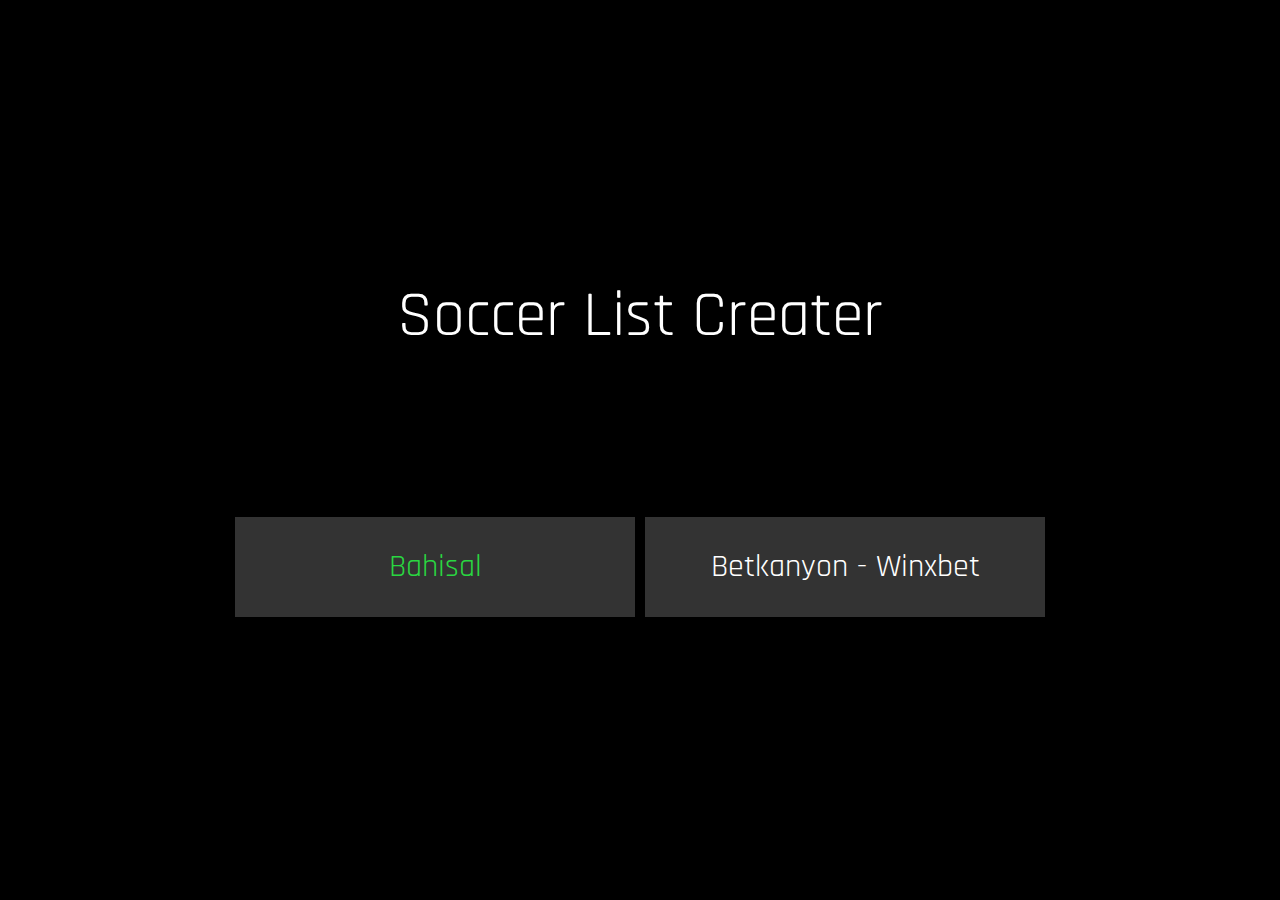
<file: index.html>
<!DOCTYPE html>
<html lang="en">
<head>
    <meta charset="UTF-8">
    <meta name="viewport" content="width=device-width, initial-scale=1.0">
    <title>Document</title>
    <link rel="stylesheet" href="index.css">
</head>
<body>

    <h1 class="large"> Soccer List Creater</h1>

    <div class="title">

        <a href="bahisal/bahisal.html">
            <h1 class="bhs">Bahisal</h1>
        </a>  
      <a href="kanyon/kanyon.html">
        <h1 class="bk">Betkanyon - Winxbet</h1>
    </a>  

    </div>

   


</body>
</html>
</file>
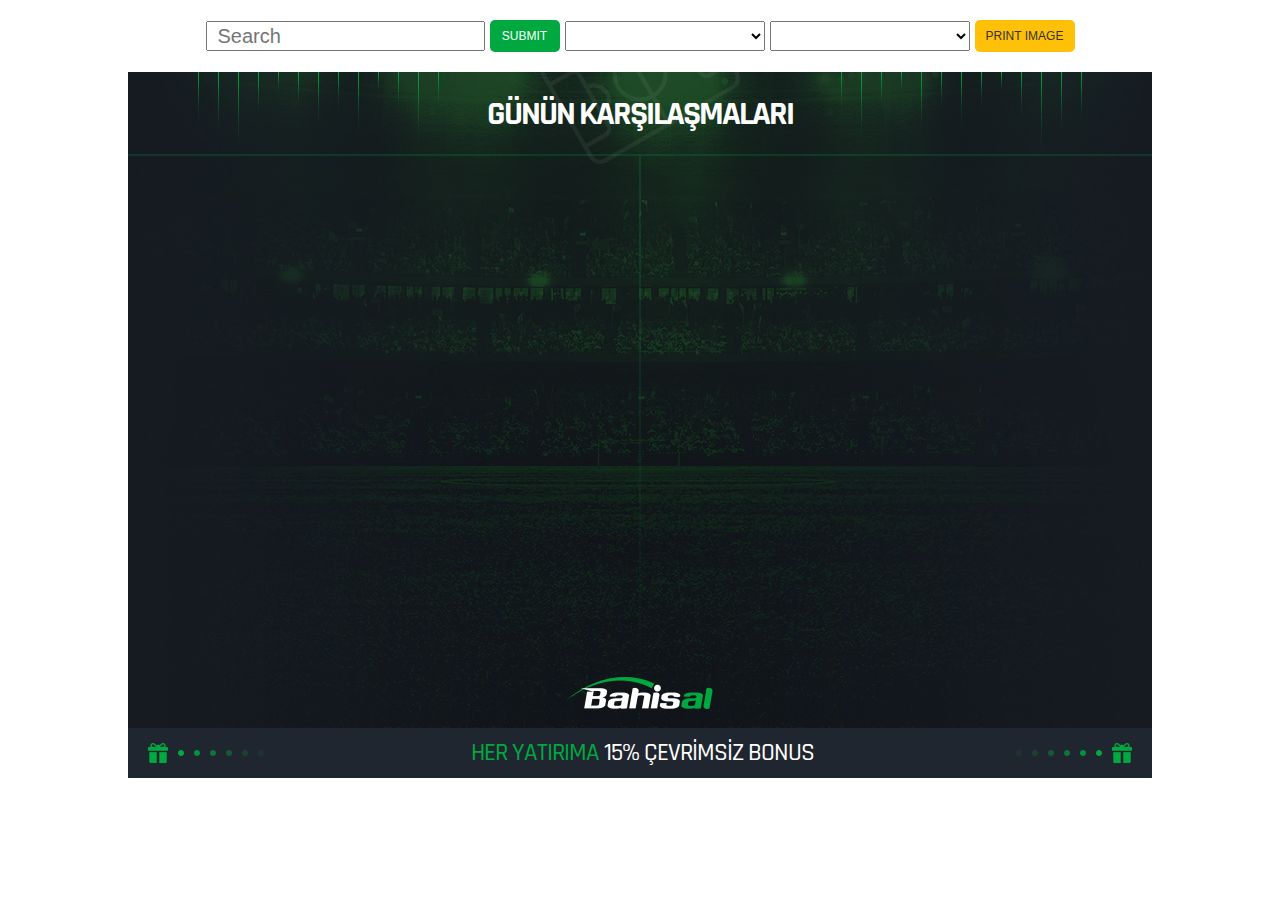
<file: bahisal/bahisal.html>
<!DOCTYPE html>
<html lang="en">

<head>
    <meta charset="UTF-8">
    <meta name="viewport" content="width=device-width, initial-scale=1.0">
    <title>Document</title>
    <link rel="stylesheet" href="bahisal.css">
    <link rel="stylesheet" href="https://cdnjs.cloudflare.com/ajax/libs/font-awesome/5.15.1/css/all.min.css" integrity="sha512-+4zCK9k+qNFUR5X+cKL9EIR+ZOhtIloNl9GIKS57V1MyNsYpYcUrUeQc9vNfzsWfV28IaLL3i96P9sdNyeRssA==" crossorigin="anonymous" />
</head>

<body>


    <!-- content size width 1024px * height 706px -->
    <div class="query">
        <img class="loader" src="Rolling.svg" alt="">
        <input placeholder="Search" id="test" type="text" value="">
    <button id="submit">SUBMIT</button> 
    <select name="select" id="" class="select">
    </select>

    <select name="select" id="" class="choose">
        <!-- <option value="">Choose a Game</option> -->
    </select>
    <!-- <h1 class="test">TEST</h1> -->
    <button  class="print">PRINT IMAGE</button> 
    </div>
    <div class="content" id="capture">
        <!-- header height 84px font-size 3.4rem -->
        <div class="header">
            <!-- <p contenteditable="true" class="high-title">TÜRKİYE'NİN EN YÜKSEK ORANLI</p> -->
            <p contenteditable="true" class="daily-title">GÜNÜN KARŞILAŞMALARI</p>
        </div>

        <div class="main">
            <!-- game holder 461px * 80px -->
           
            
        </div>
        <!-- Logo and promo text area  -->

        <div class="footer">
            <div class="logo">
                <img src="logo.png" alt="">
            </div>
            <div contenteditable="true" class="promo-text">
                <span contenteditable="true" class="green">HER YATIRIMA</span> <span class="motto">15% ÇEVRİMSİZ BONUS</span>
            </div>
        </div>

        <!-- TEST -->
        <!-- TEST -->

    </div>
    
   

    <script src="https://html2canvas.hertzen.com/dist/html2canvas.min.js"></script>
    <script src="bahisal.js"></script>
</body>

</html>
</file>
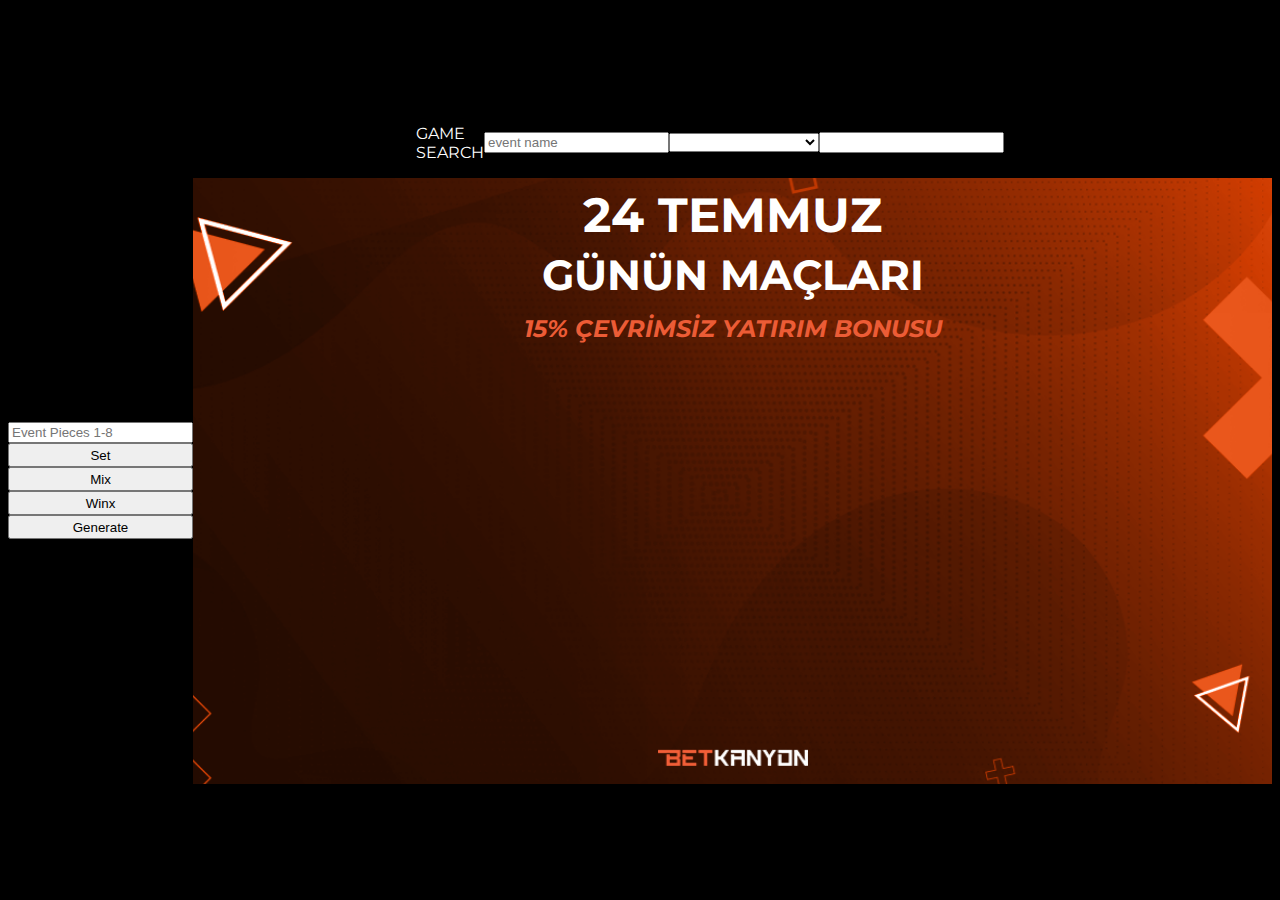
<file: kanyon/kanyon.html>
<!DOCTYPE html>
<html lang="en">
<head>
	<meta charset="UTF-8">
	<meta name="viewport" content="width=device-width, initial-scale=1.0">
	<title>SOCCER LIST</title>
	<link rel="stylesheet" href="kanyon.css">
	<link href="https://fonts.googleapis.com/css2?family=Montserrat:wght@800&display=swap" rel="stylesheet"> 
</head>
<body>

	<div class="data-base"><p>GAME SEARCH</p>
		<input placeholder="event name" type="text" class="gameSearch" id="gameSearch">
		<!-- <button id="getVal">get</button> -->
		<select class="searchid" name="" id="select"></select>
		<input value="" type="text" class="searchValue" id="searchValue">
		
	</div>


	<div class="wrapper">
	<!-- BUTTONS HERE -->
	<div class="inputs">
	<input class="block" type="text" value="" id="bannerNum" placeholder="Event Pieces 1-8">
<button class="btn" id="btn">Set</button>
<button id="mix" class="btn">Mix</button>
<button id="changeStyle" class="btn">Winx</button>
<!-- BUTTONS HERE -->

<!-- VALUE INPUTS HERE -->

<input type="text" id="e1" placeholder="Event ID 1" autocomplete="on">
<input type="text" id="e2" placeholder="Event ID 2">
<input type="text" id="e3" placeholder="Event ID 3">
<input type="text" id="e4" placeholder="Event ID 4">
<input type="text" id="e5" placeholder="Event ID 5">
<input type="text" id="e6" placeholder="Event ID 6">
<input type="text" id="e7" placeholder="Event ID 7">
<input type="text" id="e8" placeholder="Event ID 8">
<button class="btn" id="btn1">Generate</button>
</div>
<!-- VALUE INPUTS HERE -->
<div id="background">

	<!-- HEADER AREA HERE -->
	<div class="up-text">
		<div class="date"><h1 contentEditable="true" id="date"></h1></div>
		<div class="text-m"><h1 id="text-m" contentEditable="true">GÜNÜN MAÇLARI</h1></div>
		<div class="motto"><h3 id="motto" contentEditable="true"> <em>15% ÇEVRİMSİZ YATIRIM BONUSU</em> </h3></div>
	</div>
	
	<!-- MAIN AREA AND EVENTS HERE -->
	<div class="table">
		<div class="banner-1" id="banner-1">
			
			<div class="logo-area-1"><img id="logo-1" src="images/logo1.png" alt="" class="logo"></div>
			<div class="orange-row">
				<div class="teams">
				<h3 id="team-1" contentEditable="true">FENERBAHÇE</h3>
				
				<h3 id="team-2" contentEditable="true">LIVERPOOL</h3>
				
			</div>
			<div class="orange-banner">
				
				<h2 id="odd-1" contentEditable="true">1.40</h2>
				<div class="o-middle"><h3 id="odd-x" contentEditable="true">3.50</h2></div>
				<h2 id="odd-2" contentEditable="true">2.50</h2>
			</div>
		</div>
				
			<div class="logo-area-2"><img id="logo-2" src="images/logo2.png" alt="" class="logo"></div>
			
			</div>
			
			<!-- BANNER - 2  -->
			<div class="banner-1" id="banner-2">
			
				<div class="logo-area-1"><img id="logo-1" src="images/logo1.png" alt="" class="logo"></div>
				<div class="orange-row">
					<div class="teams">
					<h3 id="team-1" contentEditable="true">FENERBAHÇE</h3>
					<h3 id="team-2" contentEditable="true">LIVERPOOL</h3>
				</div>
				<div class="orange-banner">
					<h2 id="odd-1" contentEditable="true">1.40</h2>
					<div class="o-middle"><h3 id="odd-x" contentEditable="true">3.50</h2></div>
					<h2 id="odd-2" contentEditable="true">2.50</h2>
				</div>
			</div>
					
				<div class="logo-area-2"><img id="logo-2" src="images/logo2.png" alt="" class="logo"></div>
				
				</div>

				<!-- BANNER 3 -->
				<div class="banner-1" id="banner-3">
			
					<div class="logo-area-1"><img id="logo-1" src="images/logo1.png" alt="" class="logo"></div>
					<div class="orange-row">
						<div class="teams">
						<h3 id="team-1" contentEditable="true">FENERBAHÇE</h3>
						<h3 id="team-2" contentEditable="true">LIVERPOOL</h3>
					</div>
					<div class="orange-banner">
						<h2 id="odd-1" contentEditable="true">1.40</h2>
						<div class="o-middle" ><h3 id="odd-x" contentEditable="true">3.50</h2></div>
						<h2 id="odd-2" contentEditable="true">2.50</h2>
					</div>
				</div>
						
					<div class="logo-area-2"><img id="logo-2" src="images/logo2.png" alt="" class="logo"></div>
					
					</div>
					<!-- BANNER 4 -->
					<div class="banner-1" id="banner-4">
			
						<div class="logo-area-1"><img id="logo-1" src="images/logo1.png" alt="" class="logo"></div>
						<div class="orange-row">
							<div class="teams">
							<h3 id="team-1" contentEditable="true">FENERBAHÇE</h3>
							<h3 id="team-2" contentEditable="true">LIVERPOOL</h3>
						</div>
						<div class="orange-banner">
							<h2 id="odd-1" contentEditable="true">1.40</h2>
							<div class="o-middle"><h3 id="odd-x"contentEditable="true">3.50</h2></div>
							<h2 id="odd-2"contentEditable="true">2.50</h2>
						</div>
					</div>
							
						<div class="logo-area-2"><img id="logo-2" src="images/logo2.png" alt="" class="logo"></div>
						
						</div>
						<!-- BANNER 5-->
						<div class="banner-1" id="banner-5">
			
							<div class="logo-area-1"><img id="logo-1" src="images/logo1.png" alt="" class="logo"></div>
							<div class="orange-row">
								<div class="teams">
								<h3 id="team-1" contentEditable="true">FENERBAHÇE</h3>
								<h3 id="team-2" contentEditable="true">LIVERPOOL</h3>
							</div>
							<div class="orange-banner">
								<h2 id="odd-1" contentEditable="true">1.40</h2>
								<div class="o-middle"><h3 id="odd-x" contentEditable="true">3.50</h2></div>
								<h2 id="odd-2" contentEditable="true">2.50</h2>
							</div>
						</div>
								
							<div class="logo-area-2"><img id="logo-2" src="images/logo2.png" alt="" class="logo"></div>
							
							</div>
							
							<!-- BANNER - 6  -->
							<div class="banner-1" id="banner-6">
							
								<div class="logo-area-1"><img id="logo-1" src="images/logo1.png" alt="" class="logo"></div>
								<div class="orange-row">
									<div class="teams">
									<h3 id="team-1" contentEditable="true">FENERBAHÇE</h3>
									<h3 id="team-2" contentEditable="true">LIVERPOOL</h3>
								</div>
								<div class="orange-banner">
									<h2 id="odd-1" contentEditable="true">1.40</h2>
									<div class="o-middle"><h3 id="odd-x" contentEditable="true">3.50</h2></div>
									<h2 id="odd-2" contentEditable="true">2.50</h2>
								</div>
							</div>
									
								<div class="logo-area-2"><img id="logo-2" src="images/logo2.png" alt="" class="logo"></div>
								
								</div>
				
								<!-- BANNER 7-->
								<div class="banner-1" id="banner-7">
							
									<div class="logo-area-1"><img id="logo-1" src="images/logo1.png" alt="" class="logo"></div>
									<div class="orange-row">
										<div class="teams" >
										<h3 id="team-1" contentEditable="true">FENERBAHÇE</h3>
										<h3 id="team-2" contentEditable="true">LIVERPOOL</h3>
									</div>
									<div class="orange-banner">
										<h2 id="odd-1" contentEditable="true">1.40</h2>
										<div class="o-middle"><h3 id="odd-x" contentEditable="true">3.50</h2></div>
										<h2 id="odd-2" contentEditable="true">2.50</h2>
									</div>
								</div>
										
									<div class="logo-area-2"><img id="logo-2" src="images/logo2.png" alt="" class="logo"></div>
									
									</div>
									<!-- BANNER 8 -->
									<div class="banner-1" id="banner-8">
							
										<div class="logo-area-1"><img id="logo-1" src="images/logo1.png" alt="" class="logo"></div>
										<div class="orange-row">
											<div class="teams">
											<h3 id="team-1" contentEditable="true">FENERBAHÇE</h3>
											<h3 id="team-2" contentEditable="true">LIVERPOOL</h3>
										</div>
										<div class="orange-banner">
											<h2 id="odd-1" contentEditable="true">1.40</h2>
											<div class="o-middle"><h3 id="odd-x" contentEditable="true">3.50</h2></div>
											<h2 id="odd-2" contentEditable="true">2.50</h2>
										</div>
									</div>
											
										<div class="logo-area-2"><img id="logo-2" src="images/logo2.png" alt="" class="logo"></div>
										
										</div>
<!-- BG HERE DO NOT TOUCH  -->

</div>
<img class="bk" id="logoBK" src="images/logo.png" alt="">
<script src="kanyon.js"></script>
</div>
</body>
</html>
</file>
<file: index.css>
@import url("https://fonts.googleapis.com/css2?family=Rajdhani:wght@300;400;500;600;700&display=swap");
* {
  margin: 0;
  padding: 0;
  -webkit-box-sizing: border-box;
          box-sizing: border-box;
  font-family: 'Rajdhani', sans-serif;
  font-weight: 400;
}

body {
  -webkit-box-orient: vertical;
  -webkit-box-direction: normal;
      -ms-flex-direction: column;
          flex-direction: column;
  background-color: black;
  display: -webkit-box;
  display: -ms-flexbox;
  display: flex;
  -webkit-box-pack: center;
      -ms-flex-pack: center;
          justify-content: center;
  -webkit-box-align: center;
      -ms-flex-align: center;
          align-items: center;
  min-height: 99vh;
}

h1 {
  color: #fff;
}

.large {
  font-size: 4rem;
  margin-bottom: 10rem;
}

.title {
  display: -webkit-box;
  display: -ms-flexbox;
  display: flex;
  gap: 10px;
}

.title a {
  display: -webkit-box;
  display: -ms-flexbox;
  display: flex;
  -webkit-box-align: center;
      -ms-flex-align: center;
          align-items: center;
  -webkit-box-pack: center;
      -ms-flex-pack: center;
          justify-content: center;
  color: #fff;
  width: 400px;
  height: 100px;
  background-color: #333;
  -webkit-text-decoration-line: none !important;
          text-decoration-line: none !important;
}

.title a:checked {
  color: #fff;
}

.bhs {
  color: #2ad641;
}

.bk {
  color: #fff;
}
/*# sourceMappingURL=index.css.map */
</file>
<file: bahisal/bahisal.css>
@import url("https://fonts.googleapis.com/css2?family=Rajdhani:wght@300;400;500;600;700&display=swap");
.flex {
  display: -webkit-box;
  display: -ms-flexbox;
  display: flex;
}

.sb {
  -webkit-box-flex: 1;
      -ms-flex-positive: 1;
          flex-grow: 1;
  -webkit-box-pack: center;
      -ms-flex-pack: center;
          justify-content: center;
}

.green {
  color: #00a940;
}

* {
  margin: 0;
  padding: 0;
  -webkit-box-sizing: border-box;
          box-sizing: border-box;
}

html {
  scroll-behavior: smooth;
  font-size: 10px;
  letter-spacing: -0.2rem;
  font-family: 'Rajdhani', sans-serif;
}

body {
  background-color: #fff;
  -webkit-box-orient: vertical;
  -webkit-box-direction: normal;
      -ms-flex-direction: column;
          flex-direction: column;
  display: -webkit-box;
  display: -ms-flexbox;
  display: flex;
  -webkit-box-pack: center;
      -ms-flex-pack: center;
          justify-content: center;
  -webkit-box-align: center;
      -ms-flex-align: center;
          align-items: center;
}

.content {
  background-color: #05723b;
  width: 1024px;
  height: 706px;
  background-image: url("./BG.jpg");
}

.header {
  line-height: 1;
  display: -webkit-box;
  display: -ms-flexbox;
  display: flex;
  -webkit-box-pack: center;
      -ms-flex-pack: center;
          justify-content: center;
  -webkit-box-align: center;
      -ms-flex-align: center;
          align-items: center;
  -webkit-box-orient: vertical;
  -webkit-box-direction: normal;
      -ms-flex-direction: column;
          flex-direction: column;
  font-size: 3.4rem;
  color: #fff;
  font-weight: 700;
  width: 100%;
  height: 84px;
}

.high-title {
  text-transform: uppercase;
}

.main {
  padding-left: 2.5rem;
  padding-right: 2.5rem;
  display: -webkit-box;
  display: -ms-flexbox;
  display: flex;
  gap: 20px;
  -webkit-box-align: center;
      -ms-flex-align: center;
          align-items: center;
  -webkit-box-pack: justify;
      -ms-flex-pack: justify;
          justify-content: space-between;
  -ms-flex-wrap: wrap;
      flex-wrap: wrap;
  width: 100%;
  height: 481px;
  margin-top: 2.9rem;
}

.game-holder {
  display: -webkit-box;
  display: -ms-flexbox;
  display: flex;
  -webkit-box-pack: justify;
      -ms-flex-pack: justify;
          justify-content: space-between;
  -webkit-box-align: start;
      -ms-flex-align: start;
          align-items: flex-start;
  width: 461px;
  height: 80px;
}

.game-holder:hover {
  opacity: 100%;
}

.left-logo-holder img, .right-logo-holder img {
  max-height: 53px;
}

.game-info {
  display: -webkit-box;
  display: -ms-flexbox;
  display: flex;
  -webkit-box-pack: center;
      -ms-flex-pack: center;
          justify-content: center;
  -webkit-box-align: center;
      -ms-flex-align: center;
          align-items: center;
  -webkit-box-orient: vertical;
  -webkit-box-direction: normal;
      -ms-flex-direction: column;
          flex-direction: column;
  width: 326px;
}

.name-holder {
  display: -webkit-box;
  display: -ms-flexbox;
  display: flex;
  -webkit-box-align: center;
      -ms-flex-align: center;
          align-items: center;
  -webkit-box-pack: justify;
      -ms-flex-pack: justify;
          justify-content: space-between;
  color: #fff;
  width: 100%;
  height: 2.1rem;
  font-size: 2.8rem;
  font-weight: 700;
  margin-bottom: 0.2rem;
}

.odd-holder {
  background-image: url("./banner.png");
  font-weight: 500;
  color: #fff;
  font-size: 2.1rem;
  width: 100%;
  -webkit-box-pack: justify;
      -ms-flex-pack: justify;
          justify-content: space-between;
  letter-spacing: -0.1rem;
  -webkit-box-align: center;
      -ms-flex-align: center;
          align-items: center;
  padding-top: 1px;
  margin-top: 3px;
  position: relative;
}

.odd-holder .left-odd, .odd-holder .right-odd {
  text-align: left;
  width: 101px;
  gap: 40px;
}

.odd-holder .left-odd {
  position: relative;
  left: 25px;
}

.odd-holder .mid-odd {
  width: 72px;
  gap: 17px;
}

.one {
  position: absolute;
  left: -1rem;
}

.odd-right {
  position: absolute;
  left: 23rem;
}

.left {
  position: relative;
  left: 3rem;
}

.mid {
  position: absolute;
  left: 13.7rem;
}

.mid-x {
  text-align: center;
  margin-left: 2.5rem;
}

.game-date {
  position: relative;
  display: -webkit-box;
  display: -ms-flexbox;
  display: flex;
  -webkit-box-pack: center;
      -ms-flex-pack: center;
          justify-content: center;
  -webkit-box-align: center;
      -ms-flex-align: center;
          align-items: center;
  background-color: #313843;
  font-size: 1.8rem;
  font-weight: 500;
  letter-spacing: -0.1rem;
  width: 180px;
  margin-top: 4px;
  color: #fff;
}

span {
  margin-left: 0.5rem;
}

.footer {
  margin-top: 1.1rem;
}

.logo {
  display: -webkit-box;
  display: -ms-flexbox;
  display: flex;
  -webkit-box-pack: center;
      -ms-flex-pack: center;
          justify-content: center;
  -webkit-box-align: center;
      -ms-flex-align: center;
          align-items: center;
  width: 100%;
}

.logo img {
  max-height: 32px;
}

.promo-text {
  letter-spacing: -0.1rem;
  width: 100%;
  margin-top: 1.9rem;
  display: -webkit-box;
  display: -ms-flexbox;
  display: flex;
  -webkit-box-pack: center;
      -ms-flex-pack: center;
          justify-content: center;
  -webkit-box-align: center;
      -ms-flex-align: center;
          align-items: center;
  font-size: 2.5rem;
  height: 50px;
  font-weight: 500;
  background-color: #20262f;
  color: #fff;
  background-image: url("./footer-bg.jpg");
}

.cross {
  display: none;
  position: absolute;
  right: -70px;
  color: #ff006a;
  cursor: pointer;
  -webkit-transition: 0.1s;
  transition: 0.1s;
}

.query {
  margin-top: 2rem;
  margin-bottom: 2rem;
  display: -webkit-box;
  display: -ms-flexbox;
  display: flex;
  -webkit-box-align: center;
      -ms-flex-align: center;
          align-items: center;
  -webkit-box-pack: center;
      -ms-flex-pack: center;
          justify-content: center;
  position: relative;
  gap: 5px;
}

input {
  font-size: 2rem;
  padding-left: 1rem;
  height: 30px;
}

button {
  font-weight: 400;
  font-size: 1.2rem;
  color: #fff;
  border: 0;
  border-radius: 5px;
  cursor: pointer;
  width: 70px;
  height: 32px;
  background-color: #00a940;
}

button:hover {
  -webkit-filter: saturate(60%);
          filter: saturate(60%);
}

button:active {
  border: solid 2px #313843;
}

select {
  height: 30px;
  width: 200px;
  max-width: 200px;
  cursor: pointer;
}

.loader {
  position: absolute;
  width: 20px;
  display: none;
}

.print {
  width: 100px;
  color: #333;
  background-color: #ffc107;
}

.capture {
  margin-top: 2rem;
}
/*# sourceMappingURL=bahisal.css.map */
</file>
<file: kanyon/kanyon.css>
body {
  margin: 0;
  padding: 0;
  display: -webkit-box;
  display: -ms-flexbox;
  display: flex;
  -webkit-box-orient: vertical;
  -webkit-box-direction: normal;
      -ms-flex-direction: column;
          flex-direction: column;
  -webkit-box-pack: center;
      -ms-flex-pack: center;
          justify-content: center;
  height: 99vh;
  -webkit-box-align: center;
      -ms-flex-align: center;
          align-items: center;
  background-color: black;
  font-family: 'Montserrat', sans-serif;
}

/* BACKGROUND  */
#background {
  display: -webkit-box;
  display: -ms-flexbox;
  display: flex;
  -webkit-box-orient: vertical;
  -webkit-box-direction: normal;
      -ms-flex-direction: column;
          flex-direction: column;
  width: 1079px;
  height: 606px;
  color: #fff;
  background-image: url("images/bg.png");
  background-position: center;
  background-size: 1190px;
}

.up-text {
  display: -webkit-box;
  display: -ms-flexbox;
  display: flex;
  -webkit-box-orient: vertical;
  -webkit-box-direction: normal;
      -ms-flex-direction: column;
          flex-direction: column;
  -webkit-box-align: center;
      -ms-flex-align: center;
          align-items: center;
  -webkit-box-pack: center;
      -ms-flex-pack: center;
          justify-content: center;
  line-height: 0;
  height: 180px;
}

.date {
  font-size: 1.5rem;
}

.text-m {
  font-size: 1.3rem;
}

.motto {
  font-size: 1.3rem;
  color: #ec5c36;
}

.table {
  display: -webkit-box;
  display: -ms-flexbox;
  display: flex;
  -ms-flex-pack: distribute;
      justify-content: space-around;
  -webkit-box-align: center;
      -ms-flex-align: center;
          align-items: center;
  -ms-flex-wrap: wrap;
      flex-wrap: wrap;
  height: 380px;
}

.table h2 {
  text-align: center;
  width: 80px;
  background-color: red;
}

.banner-1 {
  display: -webkit-box;
  display: -ms-flexbox;
  display: flex;
  -webkit-box-align: center;
      -ms-flex-align: center;
          align-items: center;
  -webkit-box-pack: justify;
      -ms-flex-pack: justify;
          justify-content: space-between;
  width: 489px;
  height: 90px;
  background-color: rgba(0, 0, 0, 0.2);
  padding-left: 5px;
  padding-right: 5px;
}

.banner-1 .orange-banner {
  display: -webkit-box;
  display: -ms-flexbox;
  display: flex;
  -webkit-box-align: center;
      -ms-flex-align: center;
          align-items: center;
  padding-left: 4px;
  padding-right: 4px;
  -webkit-box-pack: justify;
      -ms-flex-pack: justify;
          justify-content: space-between;
  width: 352px;
  height: 34px;
  background-color: #f05e38;
  line-height: 0;
}

.banner-1 .orange-banner .o-middle {
  display: -webkit-box;
  display: -ms-flexbox;
  display: flex;
  -webkit-box-align: center;
      -ms-flex-align: center;
          align-items: center;
  -webkit-box-pack: center;
      -ms-flex-pack: center;
          justify-content: center;
  scale: 1.3;
  width: 15%;
  height: 100%;
  background-color: #f05e38;
  border: solid #333 2px;
}

.orange-row {
  display: -webkit-box;
  display: -ms-flexbox;
  display: flex;
  -webkit-box-orient: vertical;
  -webkit-box-direction: normal;
      -ms-flex-direction: column;
          flex-direction: column;
  line-height: 0;
  height: 100%;
}

.teams {
  display: -webkit-box;
  display: -ms-flexbox;
  display: flex;
  -webkit-box-pack: justify;
      -ms-flex-pack: justify;
          justify-content: space-between;
}

#banner-1 {
  display: none;
}

#banner-2 {
  display: none;
}

#banner-3 {
  display: none;
}

#banner-4 {
  display: none;
}

#banner-5 {
  display: none;
}

#banner-6 {
  display: none;
}

#banner-7 {
  display: none;
}

#banner-8 {
  display: none;
}

#btn, .btn {
  width: 100%;
  cursor: pointer;
  height: 24px;
}

.logo {
  max-height: 100%;
  max-width: 100%;
}

.logo-area-1, .logo-area-2 {
  width: 60px;
  height: 60px;
  display: -webkit-box;
  display: -ms-flexbox;
  display: flex;
  -webkit-box-pack: center;
      -ms-flex-pack: center;
          justify-content: center;
  -webkit-box-align: center;
      -ms-flex-align: center;
          align-items: center;
}

.searchid {
  min-width: 150px;
}

.inputs {
  display: -webkit-box;
  display: -ms-flexbox;
  display: flex;
  -webkit-box-orient: vertical;
  -webkit-box-direction: normal;
      -ms-flex-direction: column;
          flex-direction: column;
  -webkit-box-align: center;
      -ms-flex-align: center;
          align-items: center;
}

.inputs input {
  display: none;
}

.inputs .block {
  display: block;
}

.date input {
  color: #fff;
  font-family: 'Montserrat', sans-serif;
  text-align: center;
  font-size: 3.5rem;
  background-color: unset;
  border: 0;
}

.bk {
  position: relative;
  top: 20px;
  left: 50%;
  right: 50%;
  width: 100%;
  max-width: 150px;
  -webkit-transform: translate(-50%, -50%);
          transform: translate(-50%, -50%);
}

#team-1 {
  -webkit-box-ordinal-group: 1;
      -ms-flex-order: 0;
          order: 0;
}

#team-2 {
  -webkit-box-ordinal-group: 3;
      -ms-flex-order: 2;
          order: 2;
}

.marginH {
  color: #fff !important;
  margin-left: 10px;
  margin-right: 10px;
}

.wrapper {
  display: -webkit-box;
  display: -ms-flexbox;
  display: flex;
  -webkit-box-orient: horizontal;
  -webkit-box-direction: normal;
      -ms-flex-direction: row;
          flex-direction: row;
  -webkit-box-align: center;
      -ms-flex-align: center;
          align-items: center;
}

.data-base {
  color: #fff;
  display: -webkit-box;
  display: -ms-flexbox;
  display: flex;
  -webkit-box-align: center;
      -ms-flex-align: center;
          align-items: center;
  -webkit-box-pack: justify;
      -ms-flex-pack: justify;
          justify-content: space-between;
  width: 35%;
}
/*# sourceMappingURL=kanyon.css.map */
</file>
